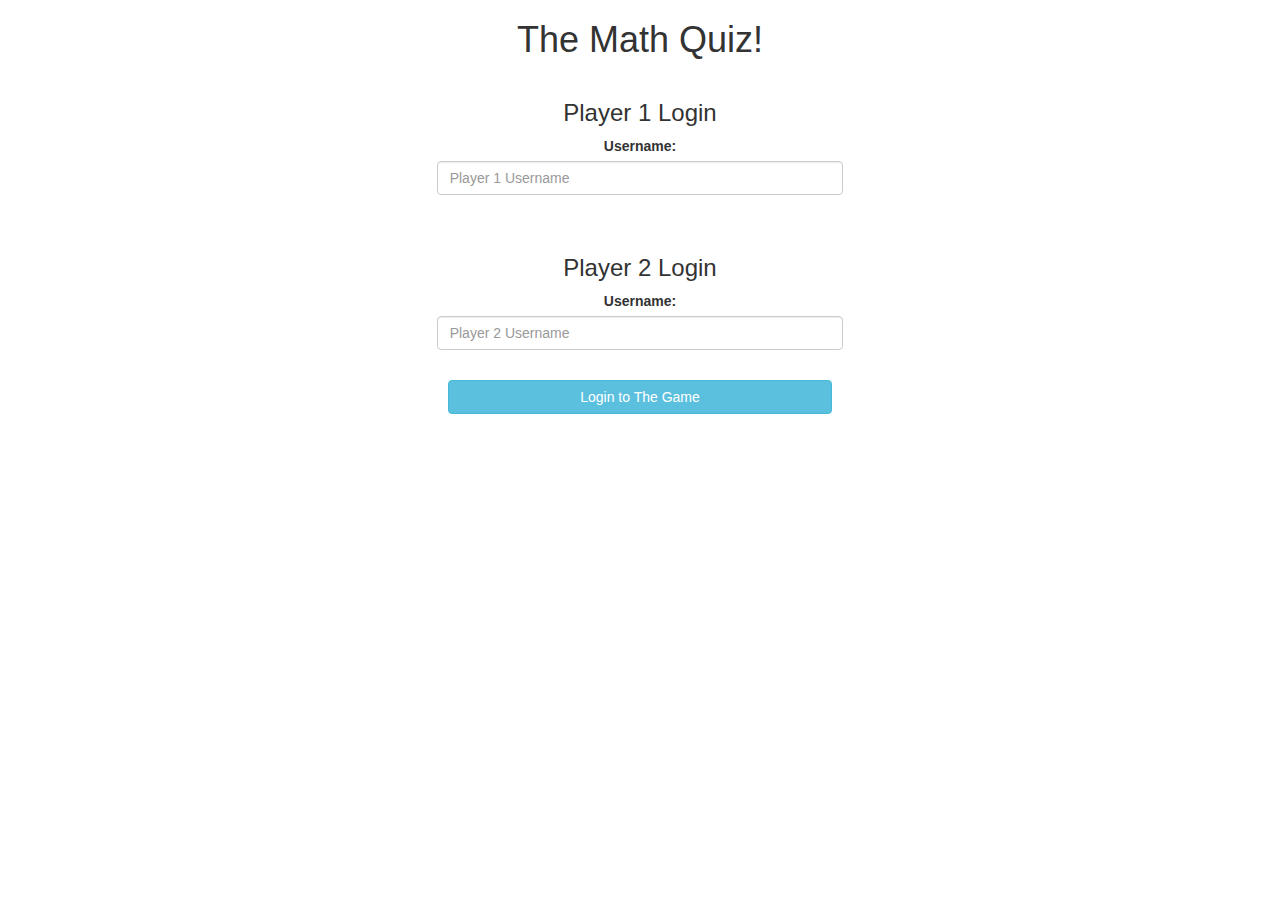
<file: index.html>
<!DOCTYPE html>
<html>
<head>
	<title>The Math Quiz</title>

<meta name="viewport" content="width=device-width, initial-scale=1">
<link rel="stylesheet" href="https://maxcdn.bootstrapcdn.com/bootstrap/3.4.0/css/bootstrap.min.css">
<script src="https://ajax.googleapis.com/ajax/libs/jquery/3.4.1/jquery.min.js"></script>
<script src="https://maxcdn.bootstrapcdn.com/bootstrap/3.4.0/js/bootstrap.min.js"></script>

<link rel="stylesheet" type="text/css" href="game.css">

<script src="game_login.js"></script>
</head>
<body>
<center>
<h1>The Math Quiz!</h1>
<div class="col-lg-4 col-sm-8 col-xs-11 login_div1">
<h3> Player 1 Login</h3>
<label>Username:</label>
<input type="text" id="player1_name_input" class="form-control" placeholder="Player 1 Username">
</div>
<br>
<div class="col-lg-4 col-sm-8 col-xs-11 login_div1">
<h3> Player 2 Login</h3>
<label>Username:</label>
<input type="text" id="player2_name_input" class="form-control" placeholder="Player 2 Username">
</div>
<br>
<button style=" width: 30%;" class="btn btn-info" onclick="addUser()">Login to The Game</button>
</center>
</body>
</html>
</file>
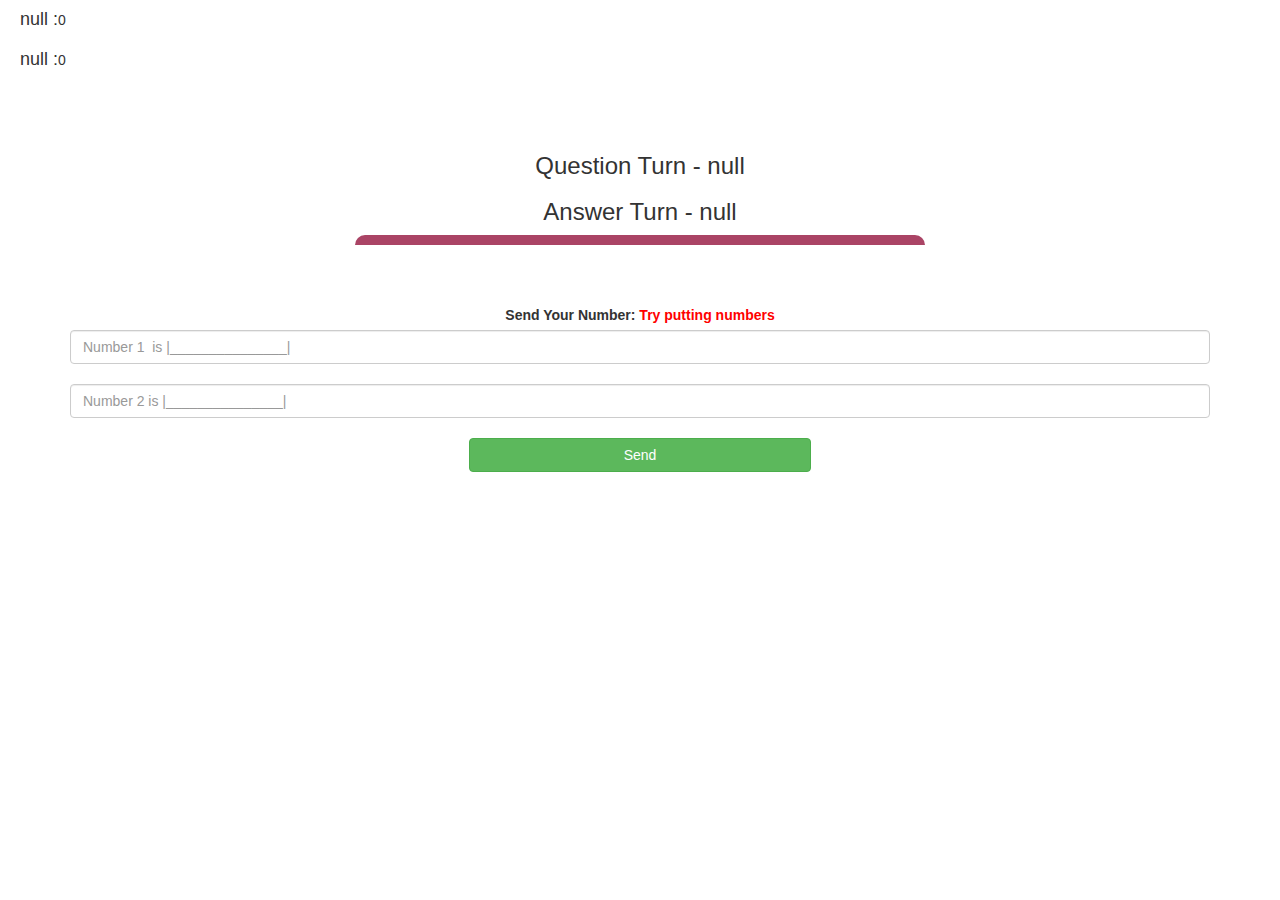
<file: game_page.html>
<!DOCTYPE html>
<html>
<head>
	<title>The Math Quiz</title>

<meta name="viewport" content="width=device-width, initial-scale=1">
<link rel="stylesheet" href="https://maxcdn.bootstrapcdn.com/bootstrap/3.4.0/css/bootstrap.min.css">
<script src="https://ajax.googleapis.com/ajax/libs/jquery/3.4.1/jquery.min.js"></script>
<script src="https://maxcdn.bootstrapcdn.com/bootstrap/3.4.0/js/bootstrap.min.js"></script>

<link rel="stylesheet" type="text/css" href="game.css">
</head>
<body>
<h4 id="player1_name"></h4><span id="player1_score"></span><br>
<h4 id="player2_name"></h4><span id="player2_score"></span>
<div class="container">
	<center>
		<h2 style="color: white;">The Math Quiz</h2>
<h3 id="player_question"></h3>
<h3 id="player_answer"></h3>
<div id="output" class="col-lg-6"></div>

		<br>
		<br>

		<label>Send Your Number: <b style="color: red">Try putting numbers </b></label>
<input type="number" id="number1" class="form-control" placeholder="Number 1  is |_______________|">
<br>
<input type="number" id="number2" class="form-control" placeholder="Number 2 is |_______________|">

<br>
<button onclick="send()" class="btn btn-success" style="width: 30%;">Send</button>
	</center>
</div>

<script src="game_page.js"></script>
</body>
</html>
</file>
<file: game.css>
body
{
	background-image:url('https://fiverr-res.cloudinary.com/images/q_auto,f_auto/gigs/120879427/original/5958f7339cde096767283a1f642c4ef650df469f/do-mathematics-quiz-and-assignments.jpg');
background-size: cover;
}

	.login_div1 , .login_div2
	{
		background: white;
		padding: 10px;
		float: none;
		border-radius: 15px;
	}


#player1_name , #player2_name
{
	display: inline-block;
	margin-left: 20px;
}
#word
{
	width: 60%;
}
#word_display
{
	letter-spacing: 5px;
}
#output
{
background: white;
border-radius: 10px;
border-top: 10px solid #AA4465;
padding: 10px;
float: none;
text-align: left;
}
</file>
